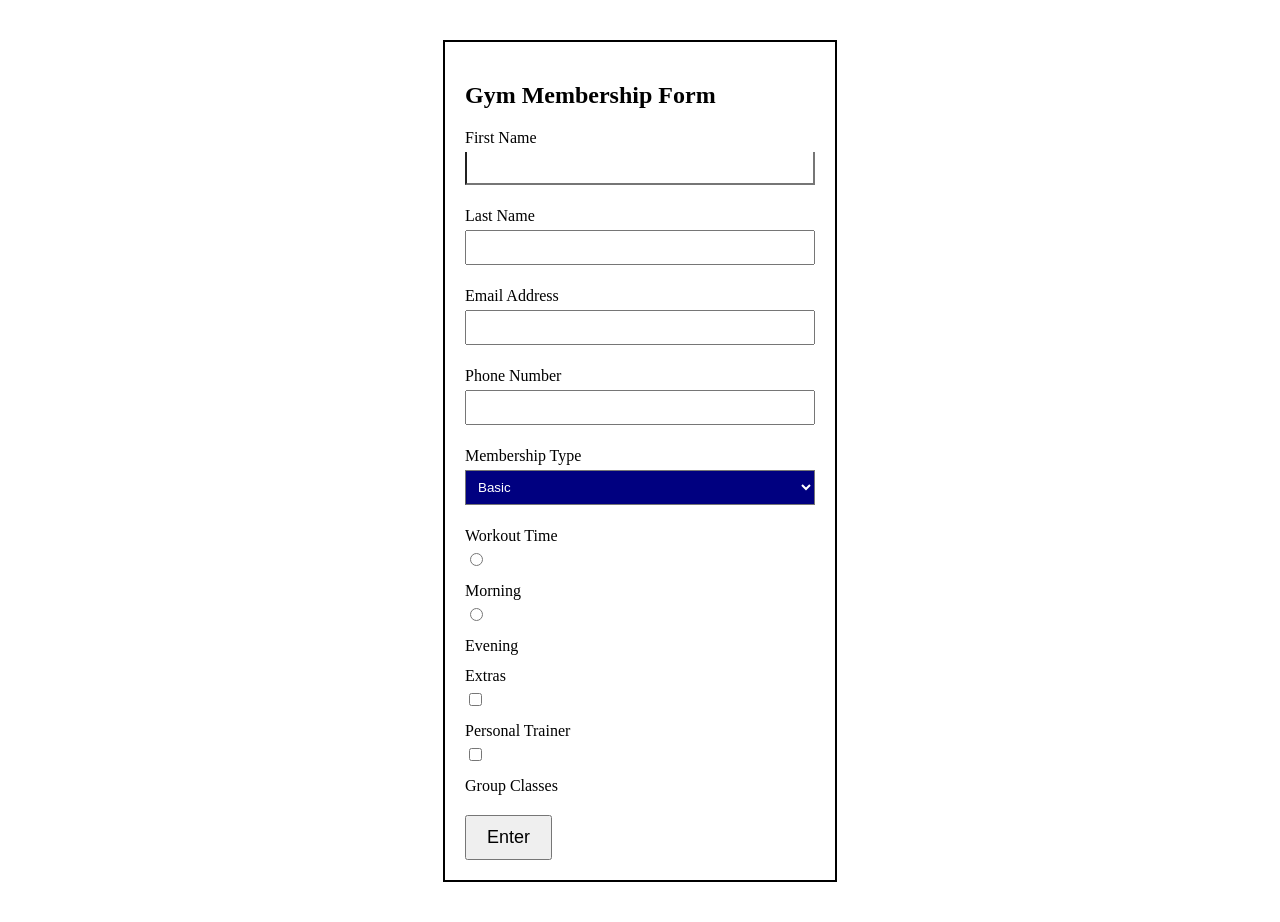
<file: index.html>
<!DOCTYPE html>
<html lang="en">

<head>
    <meta charset="UTF-8">
    <title>Gym Membership Form</title>

    <!-- Connects the CSS file -->
    <link rel="stylesheet" href="style.css">
</head>

<body>

    <!-- Main form container -->
    <div class="form-box">

        <h2>Gym Membership Form</h2>

        <form>

            <!-- First Name -->
            <label for="fname">First Name</label>
            <input type="text" id="fname" name="fname">

            <!-- Last Name -->
            <label for="lname">Last Name</label>
            <input type="text" id="lname" name="lname">

            <!-- Email -->
            <label for="email">Email Address</label>
            <input type="email" id="email" name="email">

            <!-- Phone -->
            <label for="phone">Phone Number</label>
            <input type="tel" id="phone" name="phone">

            <!-- Membership -->
            <label for="membership">Membership Type</label>
            <select id="membership" name="membership">
                <option>Basic</option>
                <option>Premium</option>
                <option>Student</option>
            </select>

            <!-- Radio Buttons -->
            <label>Workout Time</label>

            <input type="radio" id="morning" name="time" value="Morning">
            <label for="morning">Morning</label>

            <input type="radio" id="evening" name="time" value="Evening">
            <label for="evening">Evening</label>

            <!-- Checkboxes -->
            <label>Extras</label>

            <input type="checkbox" id="trainer" name="extras" value="Trainer">
            <label for="trainer">Personal Trainer</label>

            <input type="checkbox" id="classes" name="extras" value="Classes">
            <label for="classes">Group Classes</label>

            <!-- Submit -->
            <input type="submit" value="Enter">

        </form>

    </div>

</body>

</html>
</file>
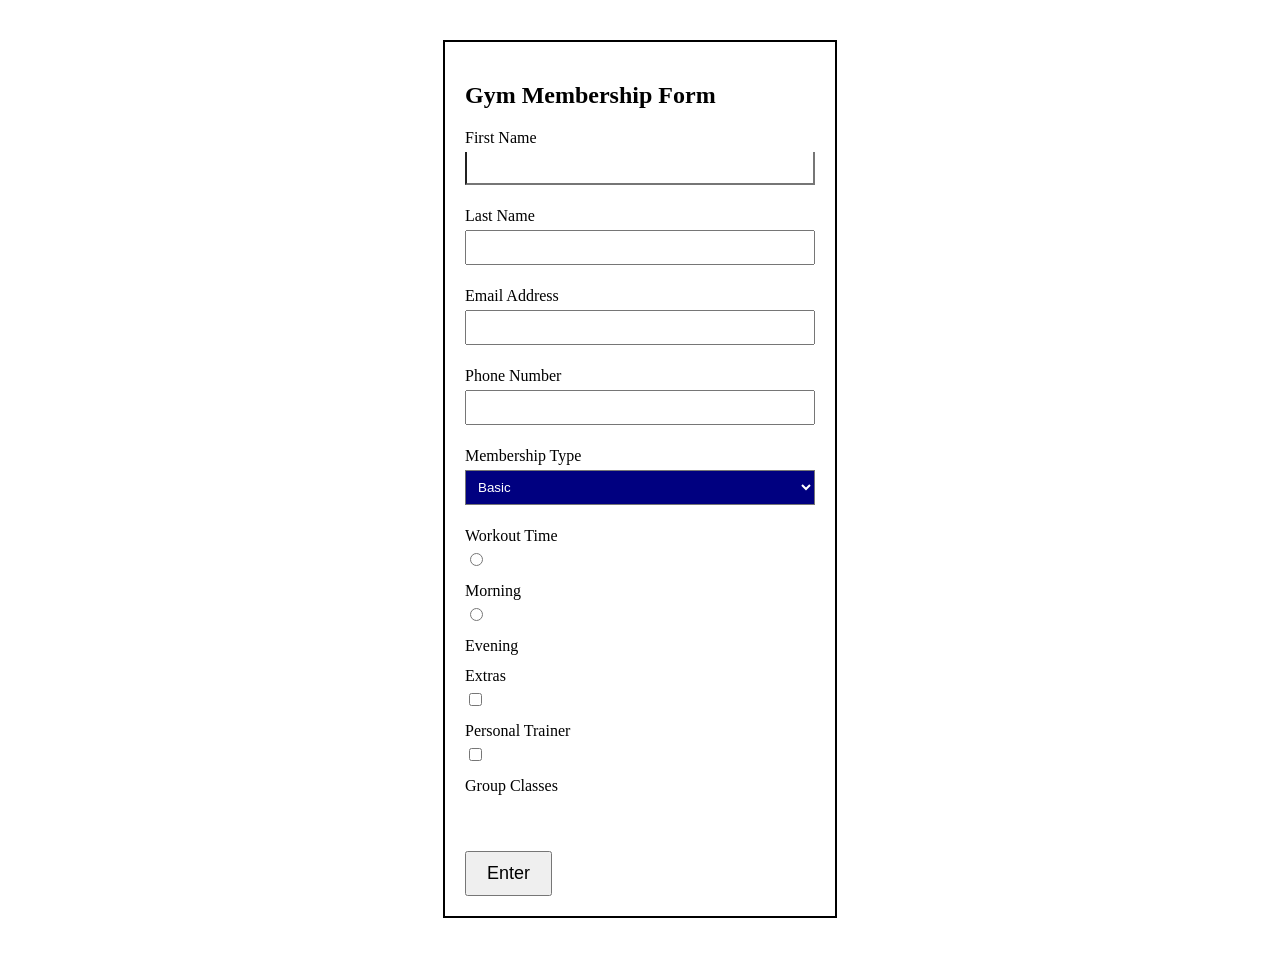
<file: Form_Styling.html>
<!DOCTYPE html>
<html lang="en">

<head>
    <meta charset="UTF-8">
    <title>Gym Membership Form</title>

    <!-- Connects the CSS file -->
    <link rel="stylesheet" href="style.css">
</head>

<body>

    <!-- Main form container -->
    <div class="form-box">

        <h2>Gym Membership Form</h2>

        <form>

            <!-- First text box -->
            <label for="fname">First Name</label>
            <input type="text" id="fname" name="fname">

            <!-- Second text box -->
            <label for="lname">Last Name</label>
            <input type="text" id="lname" name="lname">

            <!-- Email input -->
            <label for="email">Email Address</label>
            <input type="email" id="email" name="email">

            <!-- Telephone input -->
            <label for="phone">Phone Number</label>
            <input type="tel" id="phone" name="phone">

            <!-- Dropdown menu -->
            <label for="membership">Membership Type</label>
            <select id="membership">
                <option>Basic</option>
                <option>Premium</option>
                <option>Student</option>
            </select>

            <!-- Radio buttons -->
            <label>Workout Time</label>

            <input type="radio" id="morning" name="time">
            <label for="morning">Morning</label>

            <input type="radio" id="evening" name="time">
            <label for="evening">Evening</label>

            <!-- Checkboxes -->
            <label>Extras</label>

            <input type="checkbox" id="trainer">
            <label for="trainer">Personal Trainer</label>

            <input type="checkbox" id="classes">
            <label for="classes">Group Classes</label>

            <br><br>

            <!-- Submit button -->
            <input type="submit" value="Enter">

        </form>

    </div>

</body>

</html>
</file>
<file: style.css>
/* Center the form */
.form-box {
    width: 350px;
    margin: 40px auto;
    padding: 20px;
    border: 2px solid black;
}

/* Labels on their own lines */
label {
    display: block;
    margin-top: 12px;
    margin-bottom: 5px;
}

/* Style inputs */
input[type="text"],
input[type="email"],
input[type="tel"],
select {
    width: 100%;
    padding: 8px;
    margin-bottom: 10px;
    box-sizing: border-box;
}

/* Focus effect */
input:focus,
select:focus {
    background-color: lightyellow;
    border: 2px solid blue;
    outline: none;
}

/* Remove one border side */
#fname {
    border-top: none;
}

/* Style dropdown */
select {
    background-color: navy;
    color: white;
}

/* Submit button */
input[type="submit"] {
    font-size: 18px;
    padding: 10px 20px;
    margin-top: 15px;
}

/* Space radio buttons and checkboxes */
input[type="radio"],
input[type="checkbox"] {
    margin-right: 5px;
}
</file>
